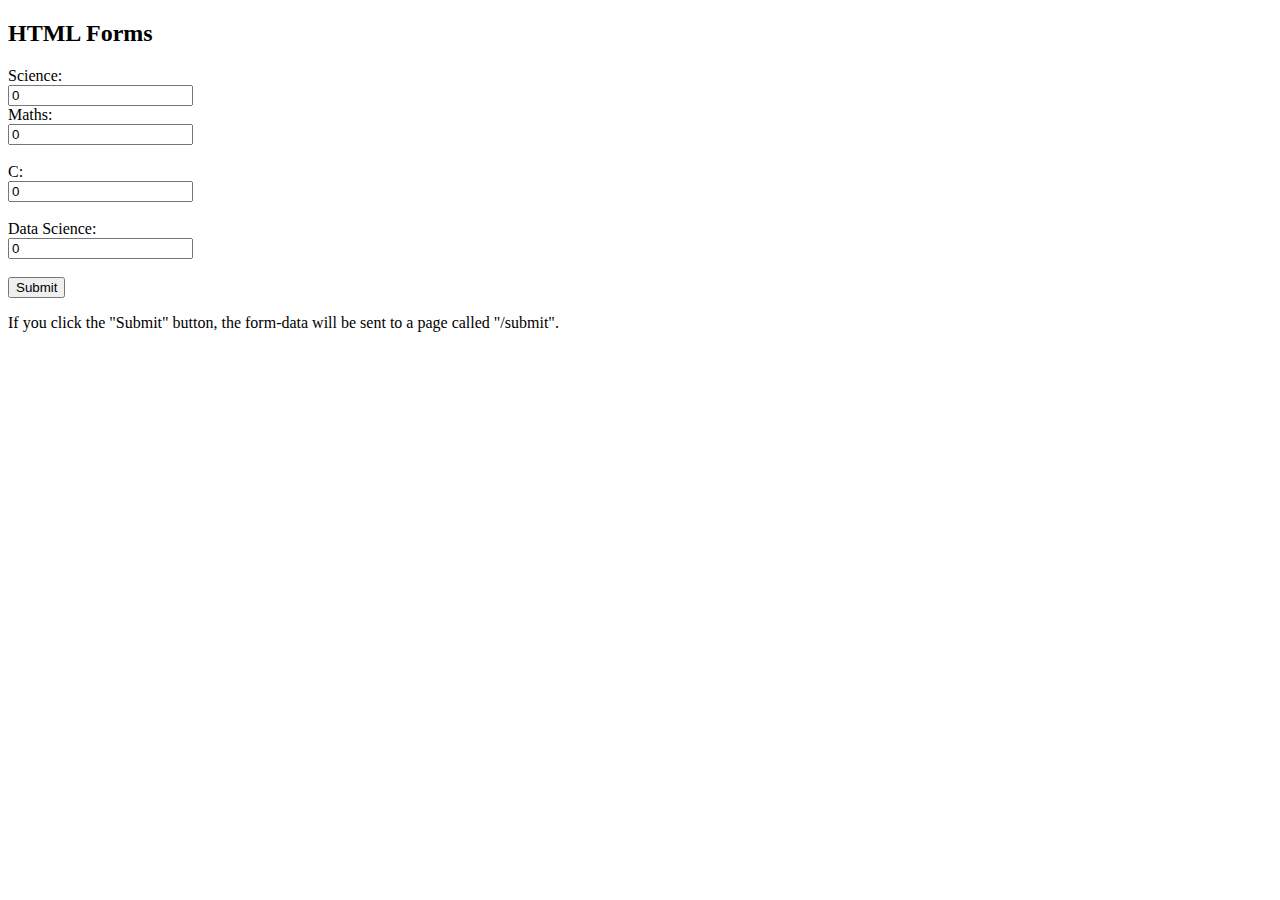
<file: flask basics/templates/index.html>
<!DOCTYPE html>
<html lang="en">
<head>
    <meta charset="UTF-8">
    <meta http-equiv="X-UA-Compatible" content="IE=edge">
    <meta name="viewport" content="width=device-width, initial-scale=1.0">
    <title>Document</title>
</head>
<body>

    <h2>HTML Forms</h2>
    
    <form action="/submit" method='post'>
      <label for="Science">Science:</label><br>
      <input type="text" id="science" name="science" value="0"><br>
      <label for="Maths">Maths:</label><br>
      <input type="text" id="maths" name="maths" value="0"><br><br>
      <label for="C ">C:</label><br>
      <input type="text" id="c" name="c" value="0"><br><br>
      <label for="datascience">Data Science:</label><br>
      <input type="text" id="datascience" name="datascience" value="0"><br><br>
      <input type="submit" value="Submit">
    </form> 
    
    <p>If you click the "Submit" button, the form-data will be sent to a page called "/submit".</p>
    
    </body>
</html>
</file>
